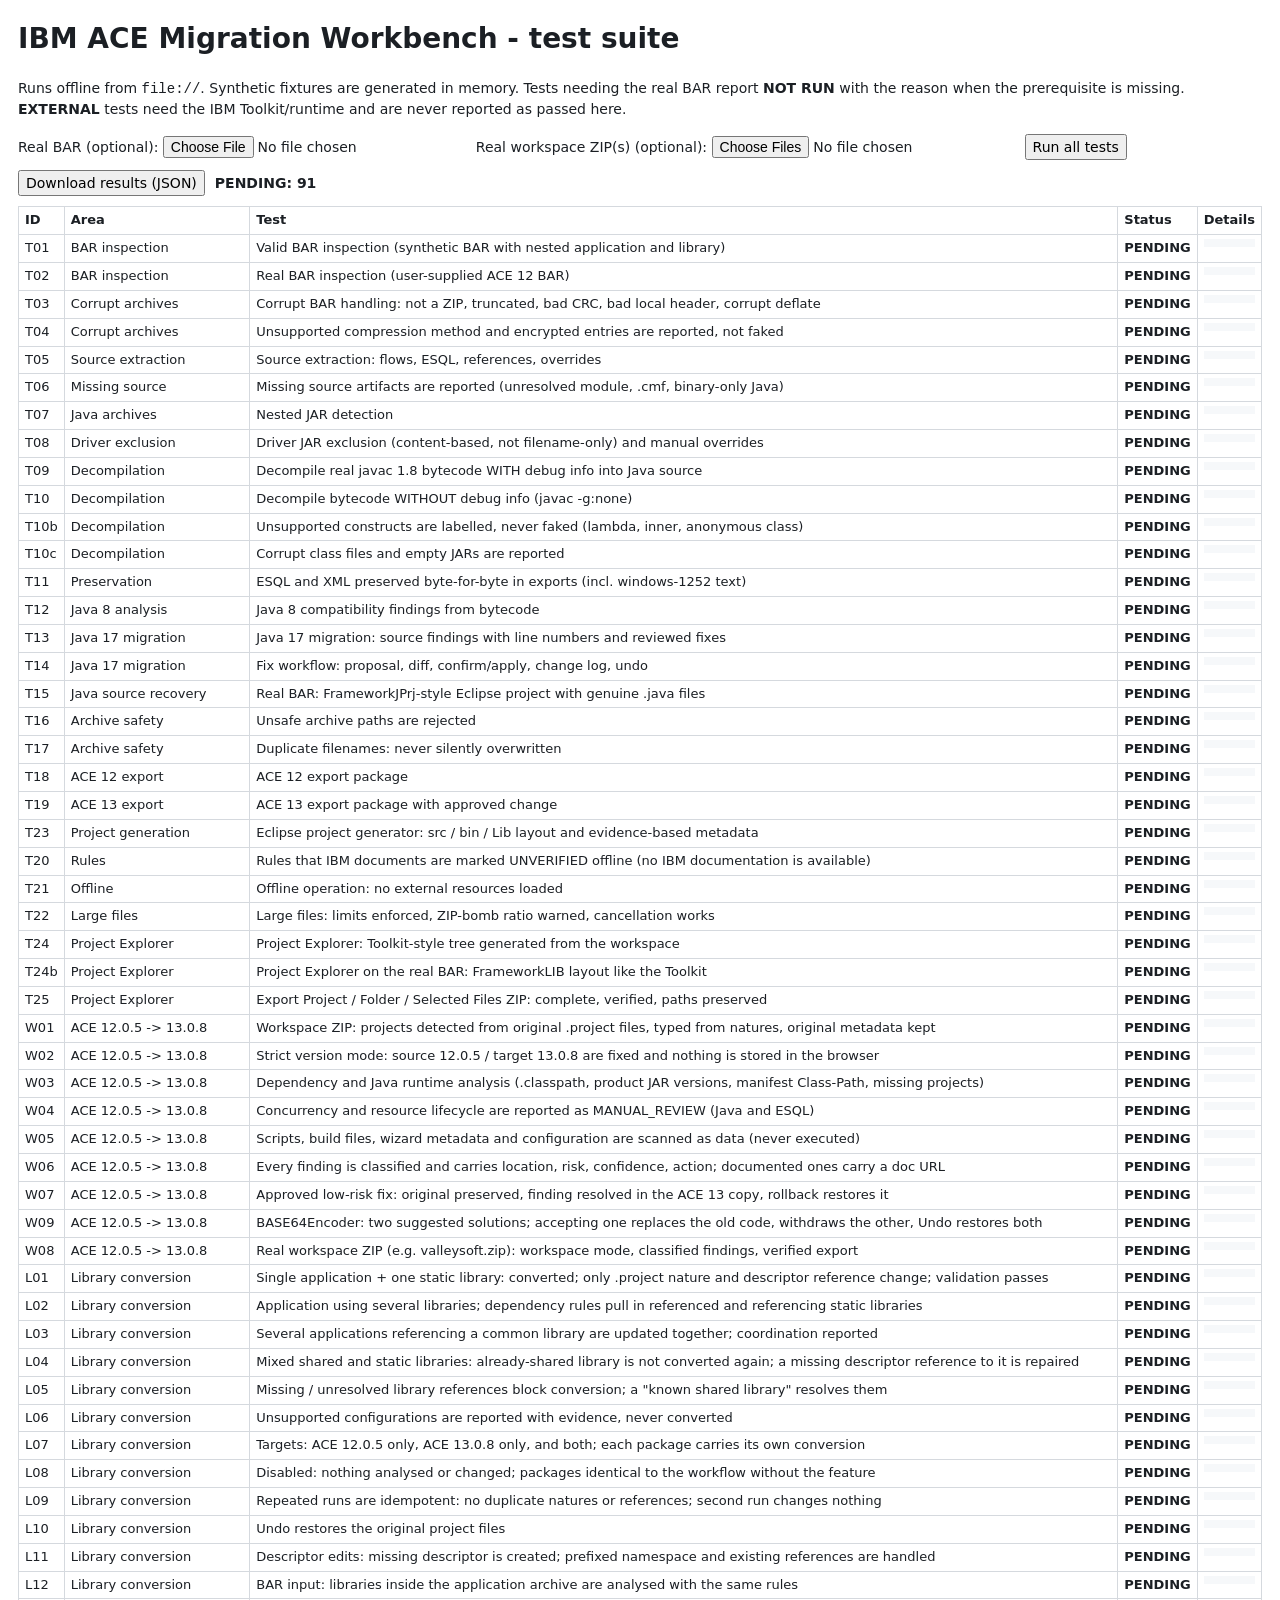
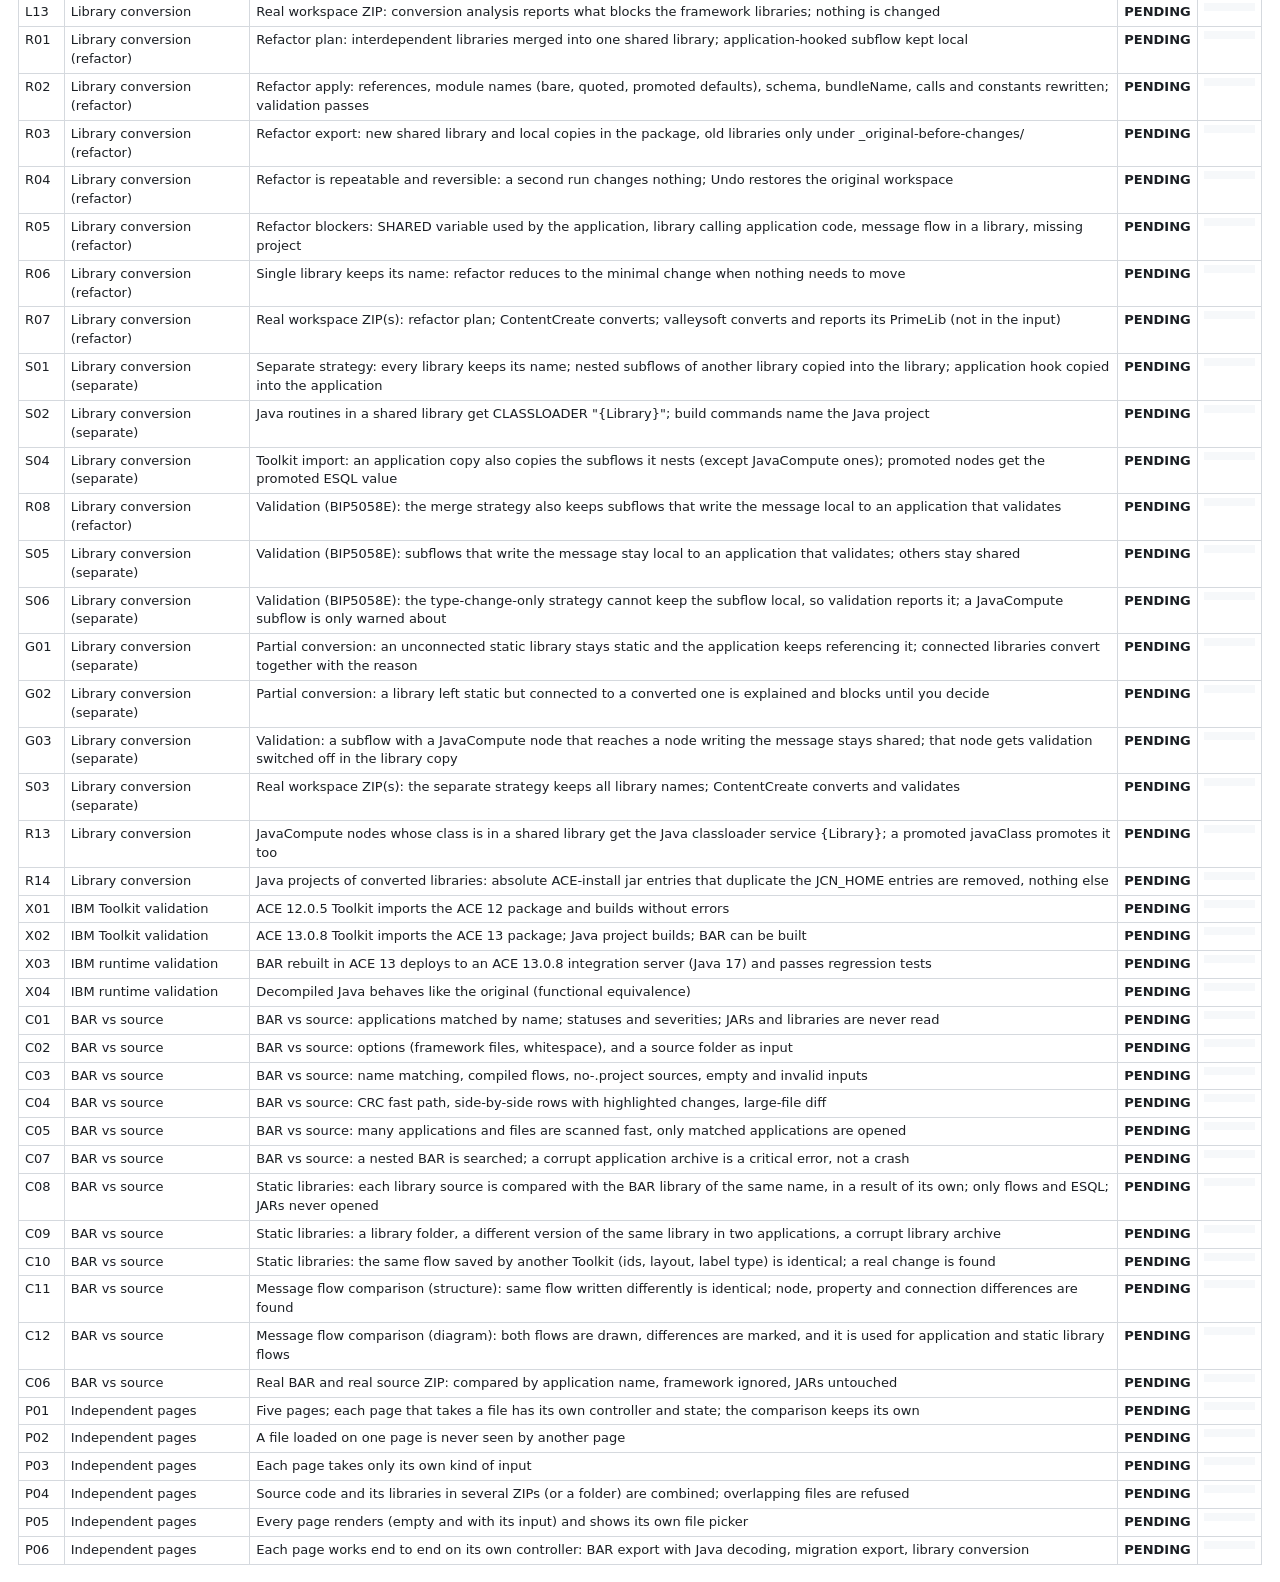
<file: tests/index.html>
<!doctype html>
<html lang="en">
<head>
<meta charset="utf-8">
<meta name="viewport" content="width=device-width, initial-scale=1">
<title>Workbench Test Suite</title>
<style>
  :root { --bg:#fff; --ink:#1b1f24; --line:#d5d9de; --pass:#1a7f37; --fail:#b4141f; --skip:#8a5300; --ext:#5b3ea6; --code:#f6f8fa; }
  @media (prefers-color-scheme: dark) { :root { --bg:#15181c; --ink:#e3e6ea; --line:#343a42; --pass:#4cc06a; --fail:#ff6b74; --skip:#e3a33b; --ext:#b39cff; --code:#23282e; } }
  body { font: 14px/1.45 "Segoe UI", system-ui, Arial, sans-serif; margin: 18px; background: var(--bg); color: var(--ink); }
  table { border-collapse: collapse; width: 100%; } td, th { border: 1px solid var(--line); padding: 4px 6px; vertical-align: top; text-align: left; font-size: 13px; }
  pre { margin: 0; font: 11px/1.4 Consolas, monospace; white-space: pre-wrap; background: var(--code); padding: 4px; max-height: 220px; overflow: auto; }
  .s-PASS b { color: var(--pass); } .s-FAIL b { color: var(--fail); } .s-NOTRUN b { color: var(--skip); } .s-EXTERNAL b { color: var(--ext); }
  .m { color: #778; font-size: 11px; } .bar { display: flex; gap: 10px; flex-wrap: wrap; align-items: center; margin: 10px 0; }
  button, input { font: inherit; } #summary { font-weight: 600; }
</style>
</head>
<body>
<h1>IBM ACE Migration Workbench - test suite</h1>
<p>Runs offline from <code>file://</code>. Synthetic fixtures are generated in memory. Tests needing the real BAR report <b>NOT RUN</b> with the reason when the prerequisite is missing. <b>EXTERNAL</b> tests need the IBM Toolkit/runtime and are never reported as passed here.</p>
<div class="bar">
  <label>Real BAR (optional): <input type="file" id="bar" accept=".bar"></label>
  <label>Real workspace ZIP(s) (optional): <input type="file" id="wsZip" accept=".zip" multiple></label>
  <button id="run">Run all tests</button> <button id="dl">Download results (JSON)</button>
  <span id="summary"></span>
</div>
<div id="results"></div>

<script src="../js/core/util.js?v=20261106"></script>
<script src="../config/default-config.js?v=20261106"></script>
<script src="../config/versions.js?v=20261106"></script>
<script src="../config/driver-signatures.js?v=20261106"></script>
<script src="../js/core/settings.js?v=20261106"></script>
<script src="../js/archive/crc32.js?v=20261106"></script>
<script src="../js/archive/zip-reader.js?v=20261106"></script>
<script src="../js/archive/zip-writer.js?v=20261106"></script>
<script src="../js/archive/classify.js?v=20261106"></script>
<script src="../js/archive/bar-engine.js?v=20261106"></script>
<script src="../js/java/classfile.js?v=20261106"></script>
<script src="../js/java/jar-analyzer.js?v=20261106"></script>
<!-- Java decompiler (vanilla JavaScript, no external runtime) -->
<script src="../js/decompiler/bytecode.js?v=20261106"></script>
<script src="../js/decompiler/types.js?v=20261106"></script>
<script src="../js/decompiler/ir.js?v=20261106"></script>
<script src="../js/decompiler/translate.js?v=20261106"></script>
<script src="../js/decompiler/structure.js?v=20261106"></script>
<script src="../js/decompiler/passes.js?v=20261106"></script>
<script src="../js/decompiler/syntax-check.js?v=20261106"></script>
<script src="../js/decompiler/decompiler.js?v=20261106"></script>
<script src="../rules/java8-to-java17.rules.js?v=20261106"></script>
<script src="../rules/ace12-to-ace13.rules.js?v=20261106"></script>
<script src="../js/analysis/msgflow-parser.js?v=20261106"></script>
<script src="../js/analysis/esql-parser.js?v=20261106"></script>
<script src="../js/analysis/java17-analyzer.js?v=20261106"></script>
<script src="../js/analysis/ace-rule-engine.js?v=20261106"></script>
<script src="../js/analysis/migration-scanner.js?v=20261106"></script>
<script src="../js/project/diff.js?v=20261106"></script>
<script src="../js/project/transforms.js?v=20261106"></script>
<script src="../js/project/eclipse-project.js?v=20261106"></script>
<script src="../js/project/explorer-model.js?v=20261106"></script>
<script src="../js/project/project-builder.js?v=20261106"></script>
<script src="../js/project/library-conversion.js?v=20261106"></script>
<script src="../js/project/library-refactor.js?v=20261106"></script>
<script src="../js/compare/bar-source-compare.js?v=20261106"></script>
<script src="../js/compare/flow-diff.js?v=20261106"></script>
<script src="../js/report/reports.js?v=20261106"></script>
<script src="../js/workflow.js?v=20261106"></script>
<!-- The real UI scripts, mounted on a hidden copy of the page frame, so the tests can drive the actual pages. -->
<div id="scaffold" hidden><nav id="nav"><a data-view="barexport"></a><a data-view="migrate13"></a><a data-view="libconv"></a><a data-view="compare"></a><a data-view="explorer"></a></nav><main id="view"></main>
<div class="progress"><div id="progFill"></div><span id="progText"></span></div><button id="cancelBtn"></button><div id="logPanel"></div></div>
<script src="../js/ui/ui-core.js?v=20261106"></script>
<script src="../js/ui/export-card.js?v=20261106"></script>
<script src="../js/ui/views-barexport.js?v=20261106"></script>
<script src="../js/ui/views-migrate.js?v=20261106"></script>
<script src="../js/ui/views-libconv.js?v=20261106"></script>
<script src="../js/ui/flow-diagram-view.js?v=20261106"></script>
<script src="../js/ui/views-compare.js?v=20261106"></script>
<script src="../js/ui/views-explorer.js?v=20261106"></script>
<script src="harness.js?v=20261106"></script>
<script src="fixtures.js?v=20261106"></script>
<script src="fixtures-classes.js?v=20261106"></script>
<script src="test-cases.js?v=20261106"></script>
<script src="cmp-tests.js?v=20261106"></script>
<script src="pages-tests.js?v=20261106"></script>
<script>
(function () {
  // Isolated settings: defaults only, never written to this browser's storage by the tests.
  ACE.settings.current = ACE.util.deepClone(window.ACE_DEFAULT_CONFIG);
  T.render();
  async function env() {
    var e = { barFile: document.getElementById('bar').files[0] || null, workspaceFile: document.getElementById("wsZip").files[0] || null, workspaceFiles: Array.prototype.slice.call(document.getElementById("wsZip").files) };
    return e;
  }
  window.runAll = async function () { T.results = {}; await T.run(null, await env()); return T.exportJson(); };
  document.getElementById('run').onclick = function () { window.runAll(); };
  document.getElementById('dl').onclick = function () { ACE.util.download(T.exportJson(), 'workbench-test-results.json', 'application/json'); };
})();
</script>
</body>
</html>
</file>
